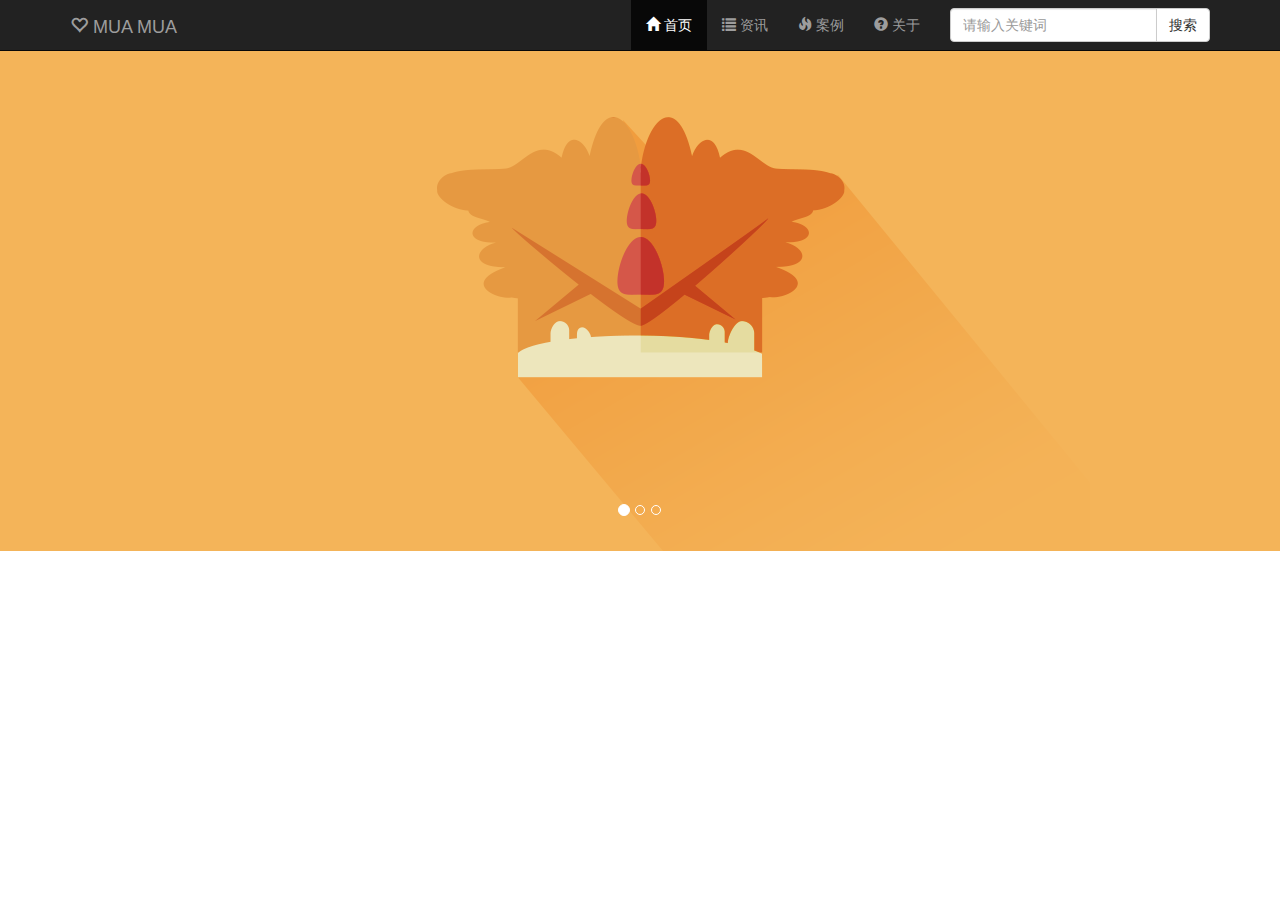
<file: index.html>
<!DOCTYPE html>
<html>
<head>
    <meta charset="UTF-8">
    <title>❤ MUA MUA</title>
        <link rel="stylesheet" href="css/bootstrap.min.css">
        <link rel="stylesheet" type="text/css" href="css/style.css">
</head>
<body>
<!-- 导航 -->
<nav class="navbar navbar-inverse navbar-fixed-top" role="navigation" >
    <div class="container">
        <div class="navbar-header">
            <a href="#" class="navbar-brand"><span class="glyphicon glyphicon-heart-empty"></span> MUA MUA</a>
            <button type="button" class="navbar-toggle" data-toggle="collapse" data-target="#navbar-collapse">
            <span class="icon-bar"></span>
            <span class="icon-bar"></span>
            <span class="icon-bar"></span>
            </button>
        </div>
        <div class="collapse navbar-collapse" id="navbar-collapse">
        <!-- 搜索表单-->
              <form action="##" class="navbar-form navbar-right">
                <div class="input-group">
                  <input type="text" class="form-control" placeholder="请输入关键词" />
                    <div class="input-group-btn">
                        <button type="submit" class="btn btn-default">
                        搜索</button>
                    </div>
                </div>

              </form>
              <!-- <form class="navbar-form navbar-right">
            <div class="input-group">
                <input type="text" placeholder="input in it" class="form-control">
                <span class="input-group-btn">
                    <button type="submit" class="btn btn-default">commit</button>
                </span>
            </div>
        </form> -->
        <!-- 导航项 -->
        <ul class="nav navbar-nav navbar-right">
            <li class="active"><a href="#" ><span class="glyphicon glyphicon-home"></span> 首页</a></li>
            <li><a href="#"><span class="glyphicon glyphicon-list"></span> 资讯</a></li>
            <li><a href="#"><span class="glyphicon glyphicon-fire"></span> 案例</a></li>
            <li><a href="#"><span class="glyphicon glyphicon-question-sign"></span>  关于</a></li>
        </ul>
        </div>
    </div>
</nav>

<!-- 轮播图 -->
<div class="carousel slide" id="MyCarousel">
    <ol class="carousel-indicators">
        <li data-target="#MyCarousel" data-slide-to="0" class="active"></li>
        <li data-target="#MyCarousel" data-slide-to="1"></li>
        <li data-target="#MyCarousel" data-slide-to="2"></li>
    </ol>
    <div class="carousel-inner">
        <div class="item active" style="background-color:#F4B459;">
            <img src="img/slide4.jpg" alt="the first pic">
        </div>
        <div class="item" style="background-color:#E9BE91;">
            <img src="img/slide2.jpg" alt="the second pic">
        </div>
        <div class="item" style="background-color:#56A8B4">
            <img src="img/slide3.jpg" alt="the third pic">
        </div>
    </div>
    <a href="#MyCarousel" data-slide="prev" class="carousel-control left">
        <span class="glyphicon glyphicon-chevron-left"></span>
    </a>
    <a href="#MyCarousel" data-slide="next" class="carousel-control right ">
        <span class="glyphicon glyphicon-chevron-right"></span>
    </a>
</div>

<script src="js/jquery.min.js"></script>
<script src="js/bootstrap.min.js"></script>
<script src="js/control.js"></script>
</body>
</html>
</file>
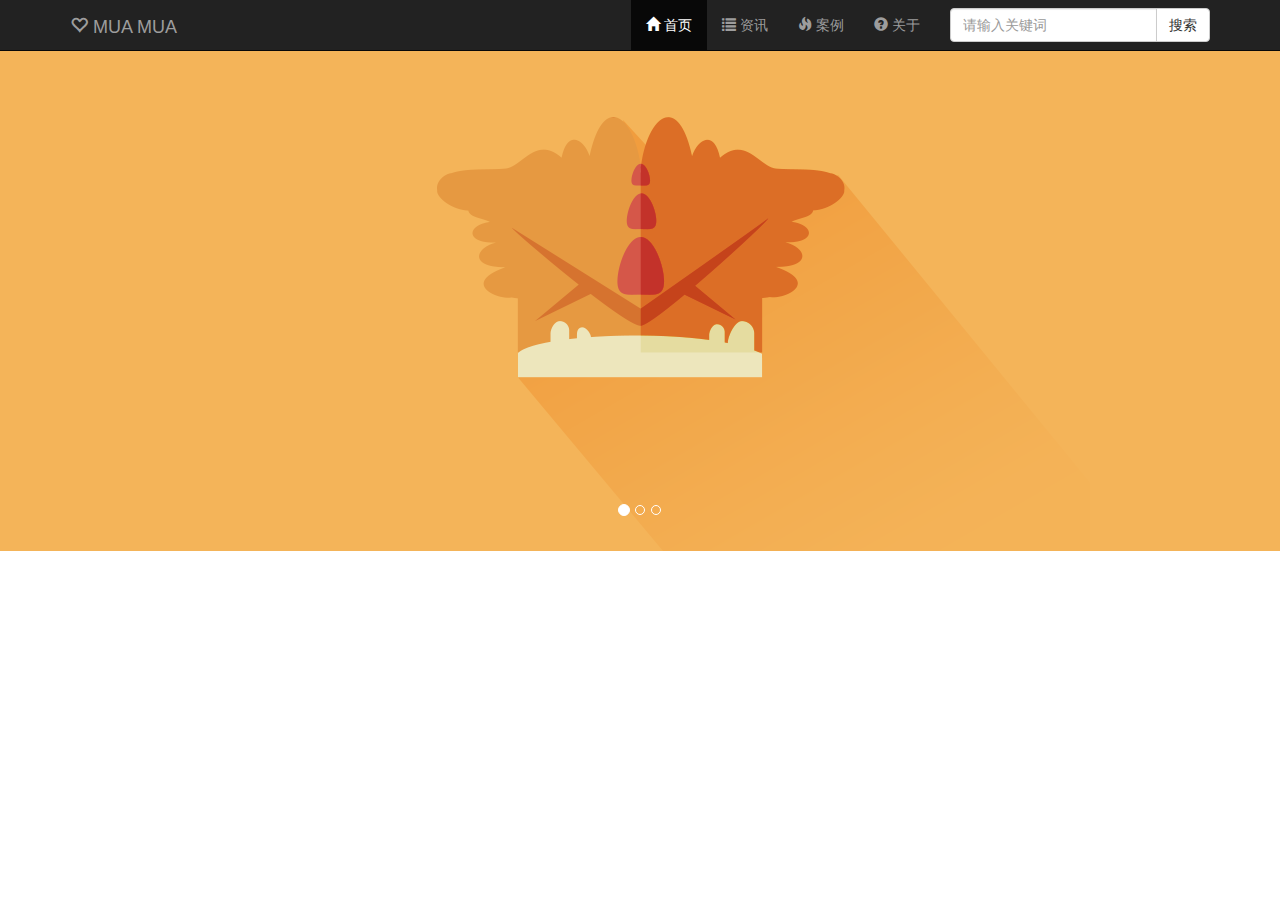
<file: 响应式轮播.html>
<!DOCTYPE html>
<html>
<head>
    <meta charset="UTF-8">
    <title>响应式轮播</title>
        <link rel="stylesheet" href="css/bootstrap.min.css">
        <link rel="stylesheet" type="text/css" href="css/style.css">
</head>
<body>
<!-- 导航 -->
<nav class="navbar navbar-inverse navbar-fixed-top" role="navigation" >
    <div class="container">
        <div class="navbar-header">
            <a href="#" class="navbar-brand"><span class="glyphicon glyphicon-heart-empty"></span> MUA MUA</a>
            <button type="button" class="navbar-toggle" data-toggle="collapse" data-target="#navbar-collapse">
            <span class="icon-bar"></span>
            <span class="icon-bar"></span>
            <span class="icon-bar"></span>
            </button>
        </div>
        <div class="collapse navbar-collapse" id="navbar-collapse">
        <!-- 搜索表单-->
              <form action="##" class="navbar-form navbar-right">
                <div class="input-group">
                  <input type="text" class="form-control" placeholder="请输入关键词" />
                    <div class="input-group-btn">
                        <button type="submit" class="btn btn-default">
                        搜索</button>
                    </div>
                </div>

              </form>
              <!-- <form class="navbar-form navbar-right">
            <div class="input-group">
                <input type="text" placeholder="input in it" class="form-control">
                <span class="input-group-btn">
                    <button type="submit" class="btn btn-default">commit</button>
                </span>
            </div>
        </form> -->
        <!-- 导航项 -->
        <ul class="nav navbar-nav navbar-right">
            <li class="active"><a href="#" ><span class="glyphicon glyphicon-home"></span> 首页</a></li>
            <li><a href="#"><span class="glyphicon glyphicon-list"></span> 资讯</a></li>
            <li><a href="#"><span class="glyphicon glyphicon-fire"></span> 案例</a></li>
            <li><a href="#"><span class="glyphicon glyphicon-question-sign"></span>  关于</a></li>
        </ul>
        </div>
    </div>
</nav>

<!-- 轮播图 -->
<div class="carousel slide" id="MyCarousel">
    <ol class="carousel-indicators">
        <li data-target="#MyCarousel" data-slide-to="0" class="active"></li>
        <li data-target="#MyCarousel" data-slide-to="1"></li>
        <li data-target="#MyCarousel" data-slide-to="2"></li>
    </ol>
    <div class="carousel-inner">
        <div class="item active" style="background-color:#F4B459;">
            <img src="img/slide4.jpg" alt="the first pic">
        </div>
        <div class="item" style="background-color:#E9BE91;">
            <img src="img/slide2.jpg" alt="the second pic">
        </div>
        <div class="item" style="background-color:#56A8B4">
            <img src="img/slide3.jpg" alt="the third pic">
        </div>
    </div>
    <a href="#MyCarousel" data-slide="prev" class="carousel-control left">
        <span class="glyphicon glyphicon-chevron-left"></span>
    </a>
    <a href="#MyCarousel" data-slide="next" class="carousel-control right ">
        <span class="glyphicon glyphicon-chevron-right"></span>
    </a>
</div>

<script src="js/jquery.min.js"></script>
<script src="js/bootstrap.min.js"></script>
<script src="js/control.js"></script>
</body>
</html>
</file>
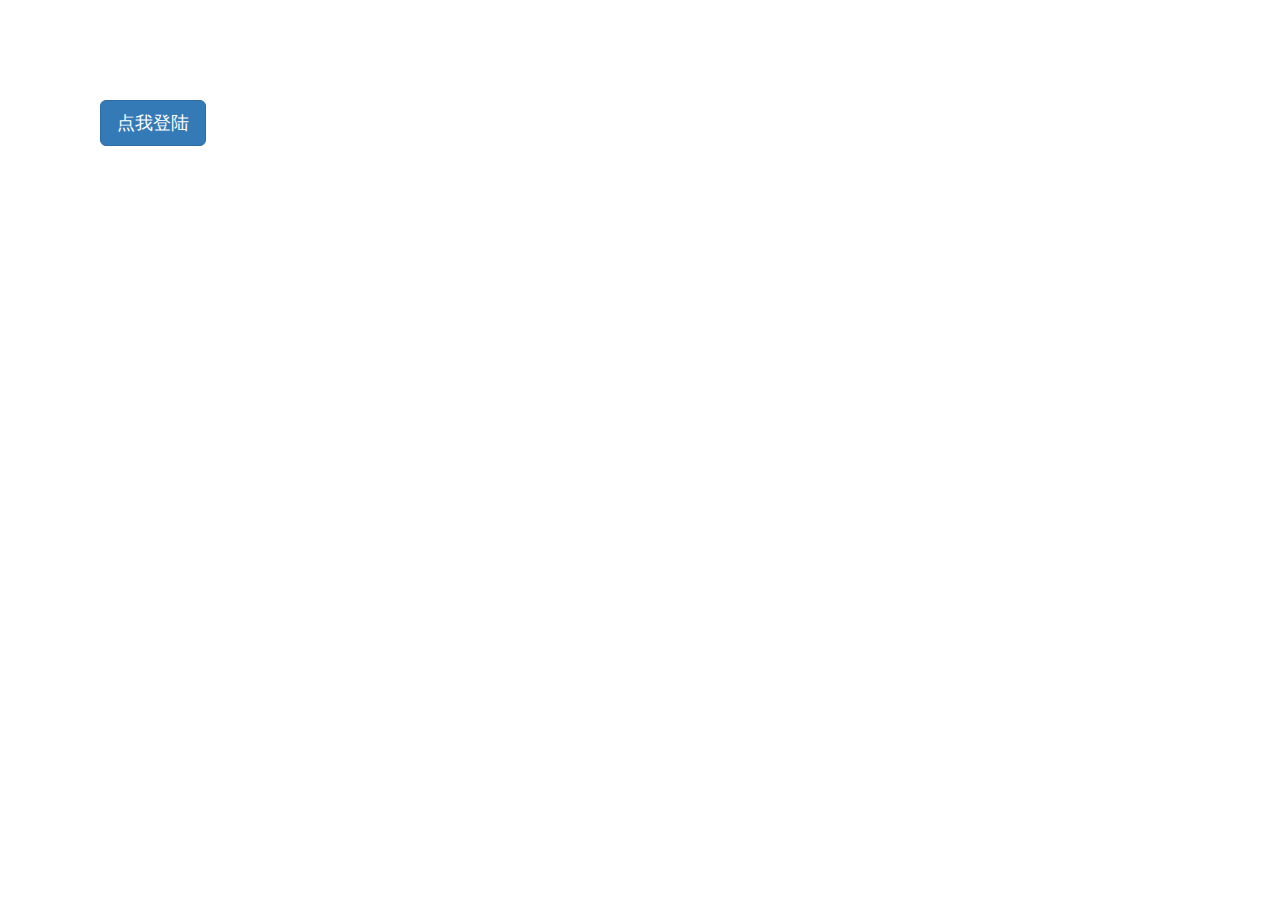
<file: 模态框.html>
<!DOCTYPE html>
<html>
<head>
    <meta charset="UTF-8">
    <title>表单与图片</title>
        <link rel="stylesheet" href="css/bootstrap.min.css">
</head>

<body>
<!-- 模态声明-->
<div class="modal fade" id="myModal">
    <!-- 窗口声明 -->
    <div class="modal-dialog">
        <!-- 内容声明 -->
        <div class="modal-content">
            <!-- 头部 -->
            <div class="modal-header">
              <button class="close btn btn-lg" data-dismiss="modal"><span>&times;</span>
              </button>
                <h4 class="modal-title">用户登陆</h4>
            </div>
            <!-- 主体 -->
            <div class="modal-body">
                <form action="模态框_submit" method="get" accept-charset="utf-8">
                    <div class="form-group" >
                        <label>电子邮件</label>
                        <input type="text" name="" placeholder="请输入账号" class="form-control">
                    </div>
                    <div class="form-group">
                        <label>密码</label>
                        <input type="password" name="" placeholder="请输入密码" class="form-control">
                    </div>
                </form>
            </div>
            <!-- 注脚 -->
            <div class="modal-footer">
                <button type="button" class="btn btn-default">注册</button>
                <button type="button" class="btn btn-primary" >登陆</button>
            </div>
        </div>
    </div>
</div>
<button class="btn btn-primary btn-lg" data-toggle="modal" data-target="#myModal" style="margin:100px">
    点我登陆
</button>
<script src="js/jquery.min.js"></script>
<script src="js/bootstrap.min.js"></script>
</body>
</html>
</file>
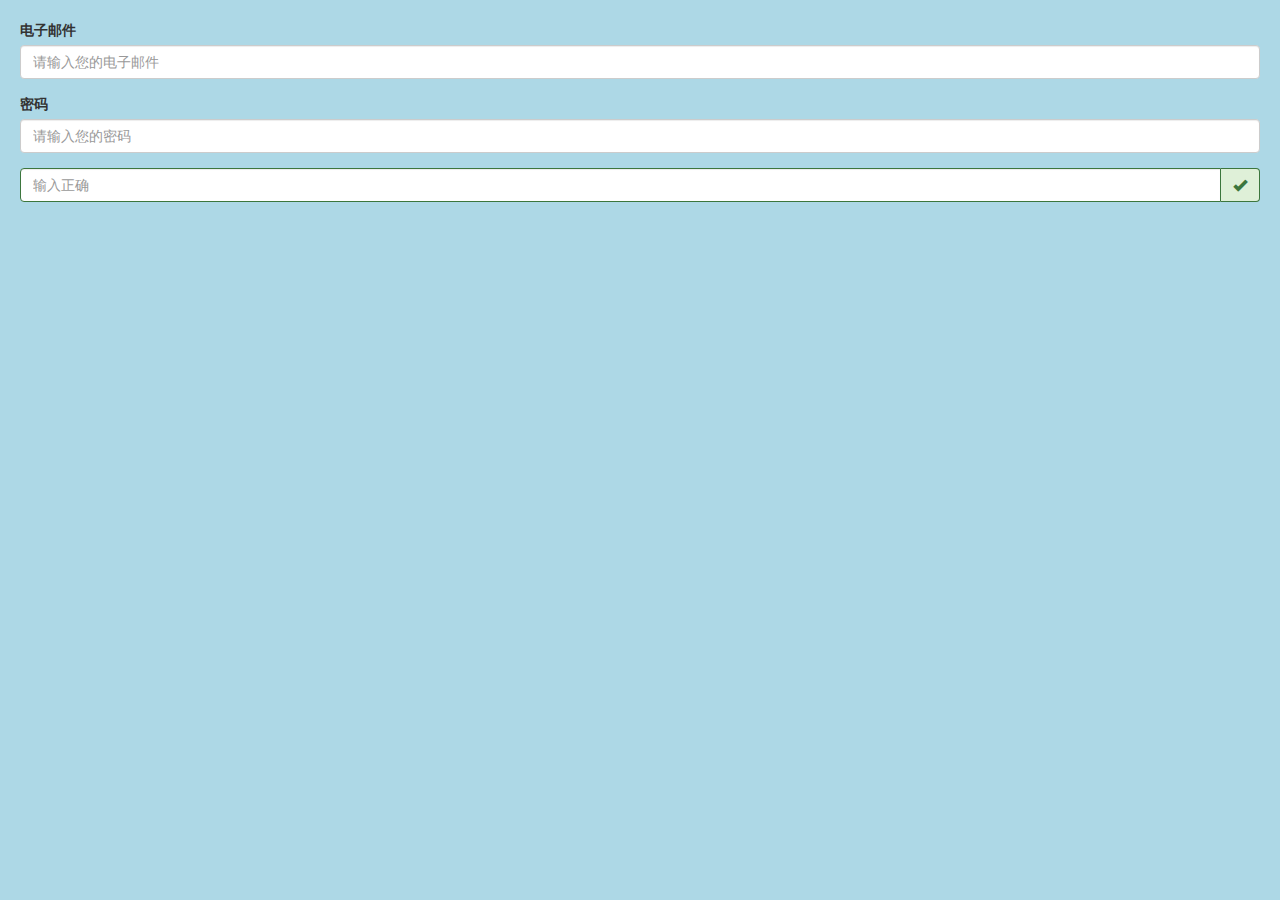
<file: 表单与图片.html>
<!DOCTYPE html>
<html>
<head>
    <meta charset="UTF-8">
    <title>表单与图片</title>
        <link rel="stylesheet" href="css/bootstrap.min.css">
</head>
<style>
    body{
        padding:20px;
        background-color:lightblue;
    }
</style>
<body>
    <form>
        <div class="form-group ">
            <label>电子邮件</label>
            <input type="email" class="form-control" placeholder="请输入您的电子邮件">
        </div>

        <div class="form-group">
            <label>密码</label>
            <input type="password" class="form-control" placeholder="请输入您的密码">
        </div>

<!-- 表单合组-->
        <div class="input-group has-success">
            <input type="text" class="form-control" placeholder="输入正确">
                        <div class="input-group-addon"><span class="glyphicon glyphicon-ok"></span></div>
        </div>
    </form>
</body>
</html>
</file>
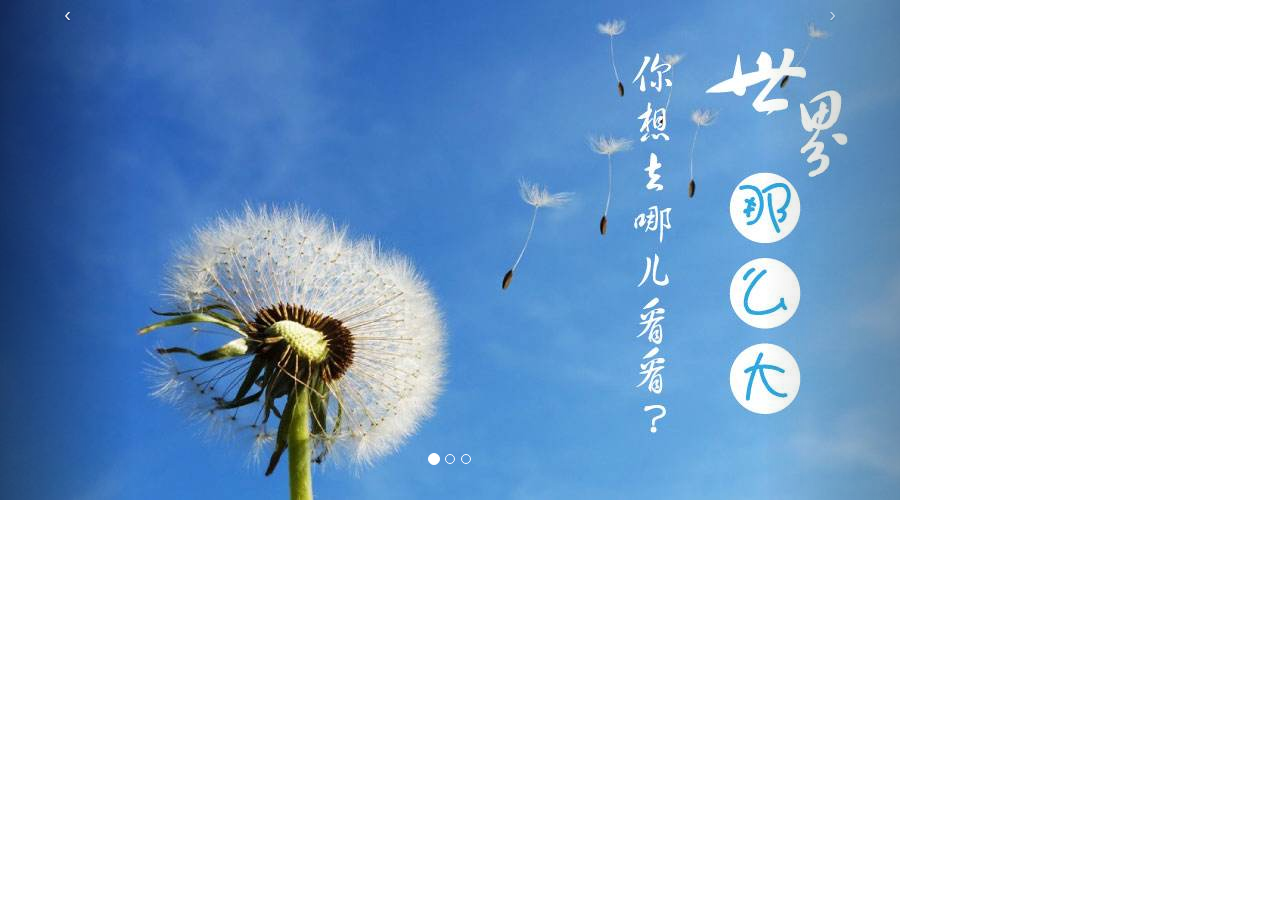
<file: 轮播插件.html>
<!DOCTYPE html>
<html>
<head>
    <meta charset="UTF-8">
    <title>轮播插件</title>
        <link rel="stylesheet" href="css/bootstrap.min.css">
</head>
<body>
<div id="myCarousel" class="carousel slide" style="width:900px" data-ride="carousel">
    <ol class="carousel-indicators">
        <li data-target="#myCarousel" data-slide-to="0" class="active"></li>
        <li data-target="#myCarousel" data-slide-to="1"></li>
        <li data-target="#myCarousel" data-slide-to="2"></li>
    </ol>
    <div class="carousel-inner">
        <div class="item active">
            <img src="img/slide1.jpg" alt="the first pic">
        </div>
        <div class="item">
            <img src="img/slide2.jpg" alt="the second pic">
        </div>
        <div class="item">
            <img src="img/slide3.jpg" alt="the third pic">
        </div>
    </div>
    <a href="#myCarousel" data-slide="prev" class="carousel-control left">&lsaquo;</a>
    <a href="#myCarousel" data-slide="next" class="carousel-control right">&rsaquo;</a>
</div>

<script src="js/jquery.min.js"></script>
<script src="js/bootstrap.min.js"></script>
</body>
</html>
</file>
<file: css/style.css>
<meta charset="UTF-8">
a:focus{
    outline:none;
}
#MyCarousel{
    width:auto;
    padding:0px;
    margin-top:51px;
}
.navbar{
    margin:0;
}
.carousel-inner .item img {
    margin:0 auto;
}
// .carousel-control{
//     font-size:100px;
// }
</file>
